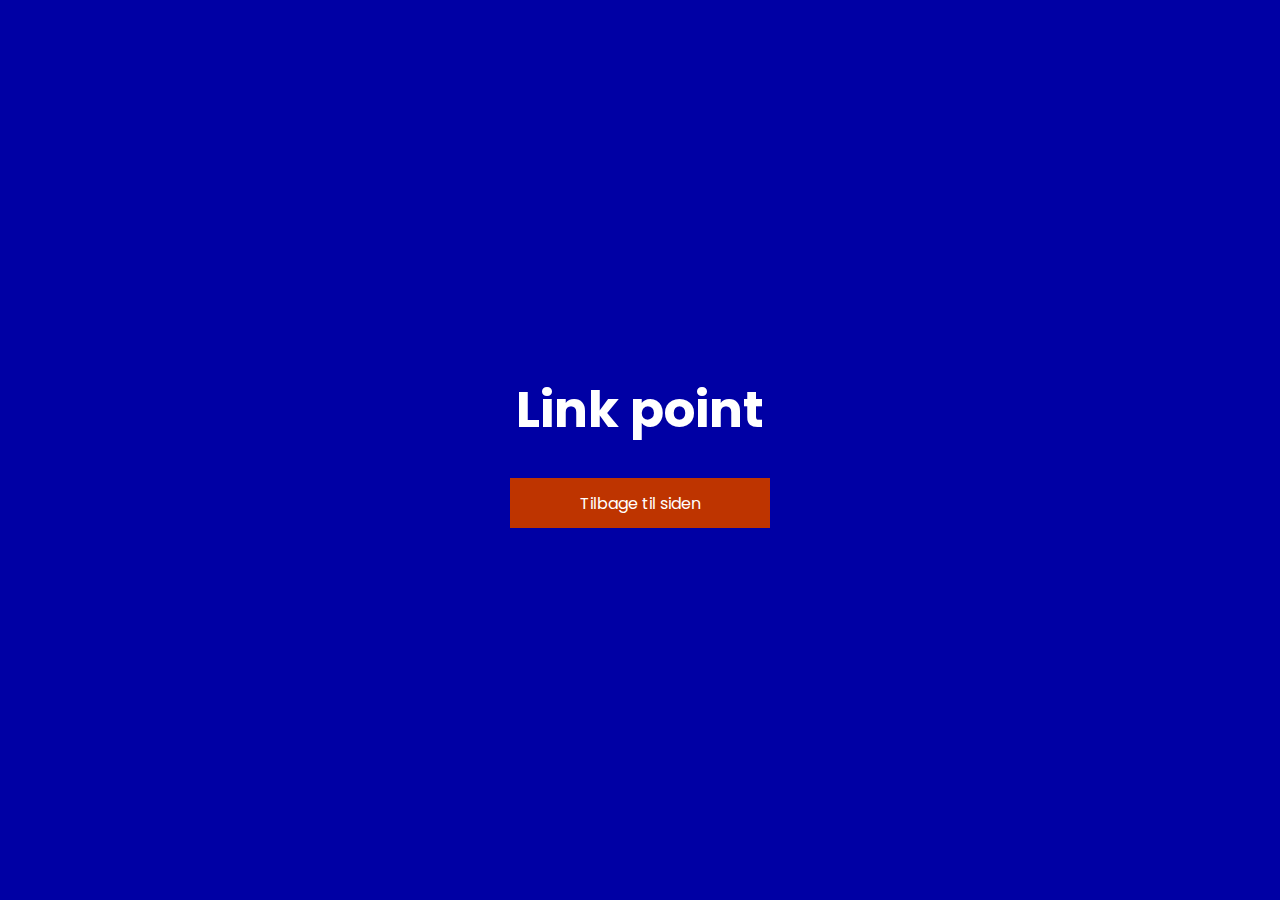
<file: linkpoint.html>
<!DOCTYPE html>
<html lang="en">
<head>
    <meta charset="UTF-8">
    <meta http-equiv="X-UA-Compatible" content="IE=edge">
    <meta name="viewport" content="width=device-width, initial-scale=1.0">
    <title>Link point</title>
    <link rel="stylesheet" href="style/style.css">
</head>
<body>
    <header class="linkpoint">
<h1>Link point</h1>
<a href="index.html"><div><p>Tilbage til siden</p></div></a>
    </header>
</body>
</html>
</file>
<file: style/style.css>
@import url("https://fonts.googleapis.com/css2?family=Poppins:ital,wght@0,100;0,200;0,300;0,400;0,500;0,600;0,700;0,800;0,900;1,100;1,200;1,300;1,400;1,500;1,600;1,700;1,800;1,900&display=swap");

* {
  margin: 0;
  padding: 0;
  box-sizing: border-box;
}

html {
  font-size: 0.625rem;
  scroll-behavior: smooth;
}

body {
  font-size: 1.6rem;
  font-family: "Poppins", sans-serif;
}

/*forside*/

.front-page {
  width: 100vw;
  height: 60vh;
  background-image: linear-gradient(#0000a4, #5858c9);
}



.logo {
  width: 250px;
  margin-left: 20px;
  margin-top: 60px;
}

.front-page-text {
  width: 100vw;
  height: 50%;
  color: white;
  display: flex;
  justify-content: center;
  align-items: center;
}

.front-page-text div {
  width: 300px;
  display: flex;
  justify-content: center;
  align-items: center;
  flex-direction: column;
}

.front-page-text h2 {
  font-size: 3rem;
  font-weight: 300;
}

.front-page-text h1 {
  font-size: 4rem;
  font-weight: 400;
  margin-left: 45px;
}

/* kom igang section */

.start-now {
  height: 40vh;
  display: flex;
  justify-content: center;
  align-items: center;
}

.start-now-box {
  width: 250px;
}

.start-now-box h3 {
  font-size: 4rem;
}

.start-now-box div {
  height: 50px;
  background-color: #be3400;
  border-radius: 5px;
  display: flex;
  justify-content: center;
  align-items: center;
  color: white;
}

/* dashbord section */

.grid {
  width: 100vw;
  height: 100%;
  display: flex;
  justify-content: center;
}

.grid-area {
  gap: 20px;
  display: grid;
  grid-template-columns: repeat(1, fr);
}

.cards {
  width: 350px;
  height: 250px;
  background-image: linear-gradient(#0000a4, #5858c9);
  padding: 20px;
  border-radius: 10px;
}

.cards-logo {
  color: white;
  font-size: 5rem;
}

.cards div {
  background-color: #be3400;
  width: 100px;
  border-radius: 5px;
  display: flex;
  justify-content: center;
  color: white;
  margin-top: 10px;
}

.cards-par {
  color: white;
  margin-top: 10px;
}

a {
  text-decoration: none;
  color: inherit;
}

/* slideshow / carousel */

.slideshow {
  width: 100vw;
  height: 40vh;
  margin-top: 30px;
  display: flex;
  align-items: center;
}

.img-text {
  position: absolute;
  width: 100%;
  height: 50%;
  color: white;
}

.img-text h2 {
  font-size: 3rem;
}

.img-text p {
  font-size: 2rem;
}

.app {
  display: flex;
  flex-direction: row;
}

.app img {
  width: 160px;
}

.img-text2 {
  position: absolute;
  background-color: rgba(0, 0, 0, 0.56);
  margin-top: 80px;
  border-radius: 10px;
  color: white;
  padding: 10px;
}

.img-text3 {
  position: absolute;
  background-color: rgba(0, 0, 0, 0.56);
  margin-top: 120px;
  border-radius: 10px;
  color: white;
  padding: 10px;
}

.mySlides {
  width: 100%;
  height: 100%;
}

.myslides {
  display: none;
}

.slideshow-container {
  max-width: 90vw;
  position: relative;
  margin: auto;
  display: flex;
  justify-content: center;
}

.active {
  background-color: #717171;
}

.fade {
  animation-name: fade;
  animation-duration: 2s;
}

@keyframes fade {
  from {
    opacity: 1;
  }
  to {
    opacity: 1;
  }
}

/* spørgsmål section */

.ask {
  height: 30vh;
  width: 100vw;
  display: flex;
  justify-content: center;
  align-items: center;
}

.ask div {
  width: 90%;
}

.ask div h2 {
  color: #0000a4;
  font-size: 5rem;
}

/* form section */

.form {
  height: 80vh;
  width: 100vw;
  margin-left: 15px;
}


input {
  width: 350px;
  height: 40px;
  border-radius: 10px;
  margin-top: 5px;
}

.spørgsmål {
  height: 350px;
  width: 350px;
  margin-top: 5px;
  font-family: "Poppins", sans-serif;
}

#send {
  background-color: #0dc300;
  color: white;
}

/* Footer */

footer {
  width: 100vw;
  height: 50vh;
  background-image: linear-gradient(#0000a4, #5858c9);
  display: flex;
  align-items: center;
  flex-direction: column;
  justify-content: center;
}

.logo2 {
  width: 250px;
}

.so-me {
  font-size: 5rem;
  color: white;
}

.about {
  color: white;
}

/* burger menu*/

.topnav {
  overflow: hidden;
  background-color: #333;
  position: fixed;
  right: 0;
  z-index: 1;
  width: 100vw;
}

.topnav #myLinks {
  display: none;
}

.topnav a {
  color: white;
  padding: 14px 16px;
  text-decoration: none;
  font-size: 17px;
  display: block;
}

.topnav a.icon {
  background: black;
  display: block;
  position: absolute;
  right: 0;
  top: 0;
}

.active {
  background-color: #0000a4;
  color: white;
}

/* linkpoint side */

.linkpoint {
  height: 100vh;
  width: 100vw;
  background-color: #0000a4;
  display: flex;
  justify-content: center;
  align-items: center;
  flex-direction: column;
}

.linkpoint h1 {
  color: white;
  font-size: 5rem;
}

.linkpoint div {
  background-color: #be3400;
  width: 260px;
  height: 50px;
  color: white;
  display: flex;
  justify-content: center;
  align-items: center;
  margin-top: 30px;
}

/* Media Queries */

@media only screen and (min-width: 1920px) {
  .front-page .logo {
    margin-left: 300px;
  }

  .front-page {
    height: 40vh;
  }

  .grid-area {
    grid-template-columns: repeat(2, 1fr);
  }

  .slideshow {
    width: 100vw;
  }

  .slideshow-container {
    width: 1140px;
  }

  .slider-img {
    height: 500px;
    object-fit: cover;
  }

  .img-text {
    background-color: rgba(0, 0, 0, 0.56);
    width: 500px;
    height: 170px;
    margin-top: 300px;
    border: 1px white solid;
    border-radius: 10px;
    margin-left: 50px;
    padding: 10px;
  }

  .img-text2 {
    width: 500px;
    height: 170px;
    margin-top: 300px;
    border: 1px white solid;
    border-radius: 10px;
    margin-left: 50px;
    padding: 10px;
  }

  .img-text3 {
    width: 500px;
    height: 170px;
    margin-top: 300px;
    border: 1px white solid;
    border-radius: 10px;
    margin-left: 50px;
    padding: 10px;
  }

  .ask {
    width: 100vw;
  }

  .ask div {
    margin-left: 650px;
    margin-top: 150px;
  }

  .form {
    height: 60vh;
  }

  input {
    width: 1140px;
  }

  .spørgsmål {
    width: 1140px;
  }

  form {
    margin-left: 380px;
  }

  footer {
    height: 30vh;
    flex-direction: row;
    justify-content: space-evenly;
    align-items: flex-start;
    padding: 50px;
  }
}
</file>
